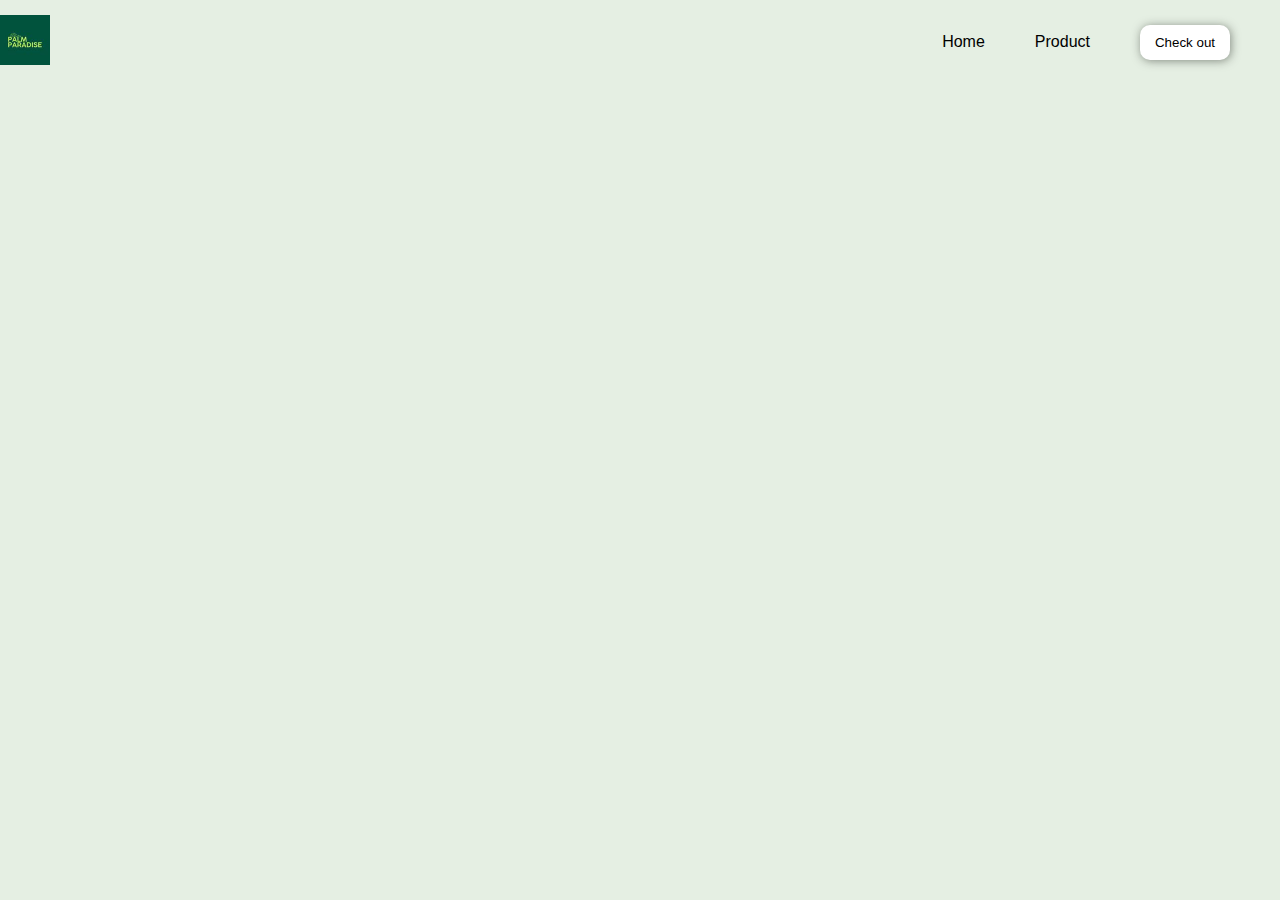
<file: product.html>
<!DOCTYPE html>
<html lang="en">
<head>
  <meta charset="UTF-8">
  <meta name="viewport" content="width=device-width, initial-scale=1.0">
  <title>Palmparadise</title>
  <link rel="stylesheet" href="product.css">
</head>
<body>


<header>
  <a href="index.html">
    <div class="logo">
          <img src="pp1.jpeg" alt="logo" style="height: 50px; width: 50px;">
    </div>
  </a>
    
  <div class="nav">
    <a href="home.html" target="_blank">Home</a>
    <a href="/" target="_blank">Product</a>
        <a href="#" target="_blank" >
          <div class="btn">
              <button>
                  Check out
              </button>
          </div>
        </a>
  </div>
</header>

</body>
</html>
</file>
<file: product.css>
@import url('https://fonts.googleapis.com/css2?family=Caveat&display=swap');
@import url('https://fonts.googleapis.com/css2?family=Roboto:wght@100&display=swap');
@import url('https://fonts.googleapis.com/css2?family=Anonymous+Pro&family=Roboto:wght@100&display=swap');




* {
    padding: 0;
    margin: 0;
    box-sizing: border-box;
}


body {
    font-family: 'Segoe UI', Tahoma, Geneva, Verdana, sans-serif;
    background-color: rgba(228, 238, 226, 0.95);
    overflow-x: hidden;
}

header {
  display: flex;
  justify-content: space-between;
  margin-top: 15px;
}

.nav {
  display: flex;
  align-items: center;
}

.nav a{
  margin-right: 50px;
  text-decoration: none;
  color: black;
}

.nav button {
  padding: 10px 15px;
  border: none;
  border-radius: 10px;
  background-color: white;
  transition: 0.3s;
  cursor: pointer;
  box-shadow: 1px 1px 10px rgba(125, 133, 123, 0.95);
}

.btn button:hover {
  background-color: rgba(8, 47, 2, 0.95);
  color: white;
  transition: 0.3s;
}
</file>
